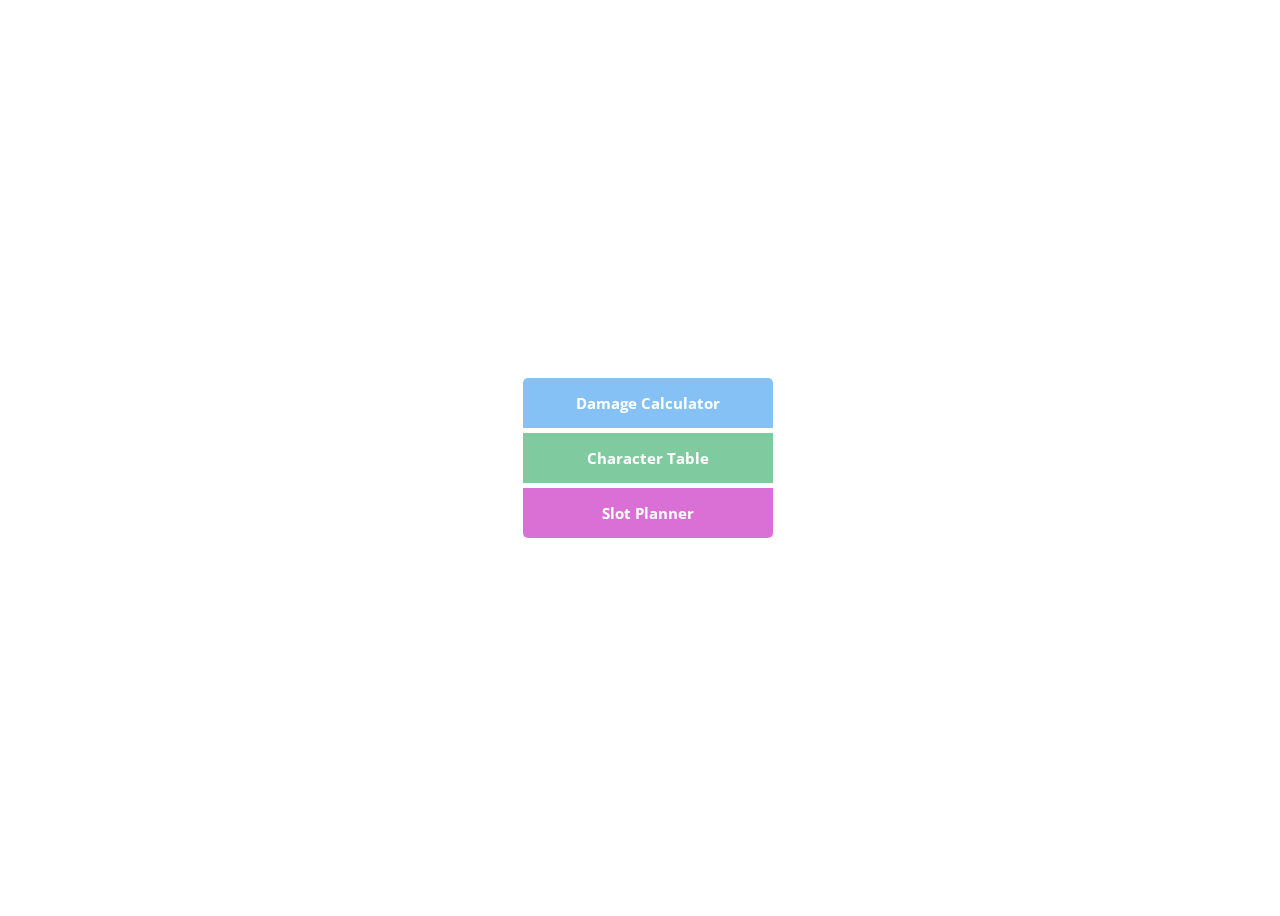
<file: index.html>
<html>

    <head>
        <title>OPTC Stuff</title>
        <link rel="stylesheet" type="text/css" href="common/libs/css/animate.css" />
        <link rel="stylesheet" type="text/css" href="common/libs/css/font-awesome.min.css" />
        <link rel="stylesheet" type="text/css" href="index.css" />
        <link href='//fonts.googleapis.com/css?family=Open+Sans' rel='stylesheet' type='text/css'>
        <meta name="viewport" content="initial-scale=1, user-scalable=no, user-scalable=0">
    </head>

    <body>
        <div id="container">

            <a class="animated zoomInLeft button blue" href="damage">Damage Calculator</a>
            <a class="animated zoomInRight button green" href="characters">Character Table</a>
            <!--a class="animated zoomInLeft button yellow" href="drops">Drop Table</a>
            <a class="animated zoomInRight button red" href="mats">Evolution Helper</a-->
            <a class="animated zoomInLeft button purple" href="slots">Slot Planner</a>

        </div> 
    </body>

</html>
</file>
<file: index.css>
* {
     -moz-box-sizing: border-box;
     -o-box-sizing: border-box;
     -webkit-box-sizing: border-box;
     box-sizing: border-box;
}

body {
    width: 100%;
    height: 100%;
    font-family: "Open Sans";
    font-size: 13px;
    text-align: center;
     overflow: hidden;
}

#container {
    margin: auto;
    text-align: center;
    position: relative;
    top: 50%;
    transform: translate3d(0,-50%,0);
}

.button {
    display: block;
    width: 250px;
    padding: 15px 0 15px 0;
    margin: 5px auto;
    cursor: pointer;
    color: white;
    text-decoration: none;
    font-size: 15px;
    font-weight: bold;
}

.button:first-child {
    border-radius: 5px 5px 0 0;
}

.button:last-child {
    border-radius: 0 0 5px 5px;
}

.green  { background-color: #7FCA9F; }
.blue   { background-color: #85C1F5; }
.red    { background-color: #E96D63; }
.purple { background-color: #DA70D6; }
.yellow { background-color: #F4BA70; }

.green:hover  { background-color: #6EB98E; }
.blue:hover   { background-color: #74B0E4; }
.red:hover    { background-color: #D85C52; }
.purple:hover { background-color: #C96995; }
.yellow:hover { background-color: #E3A969; }
</file>
